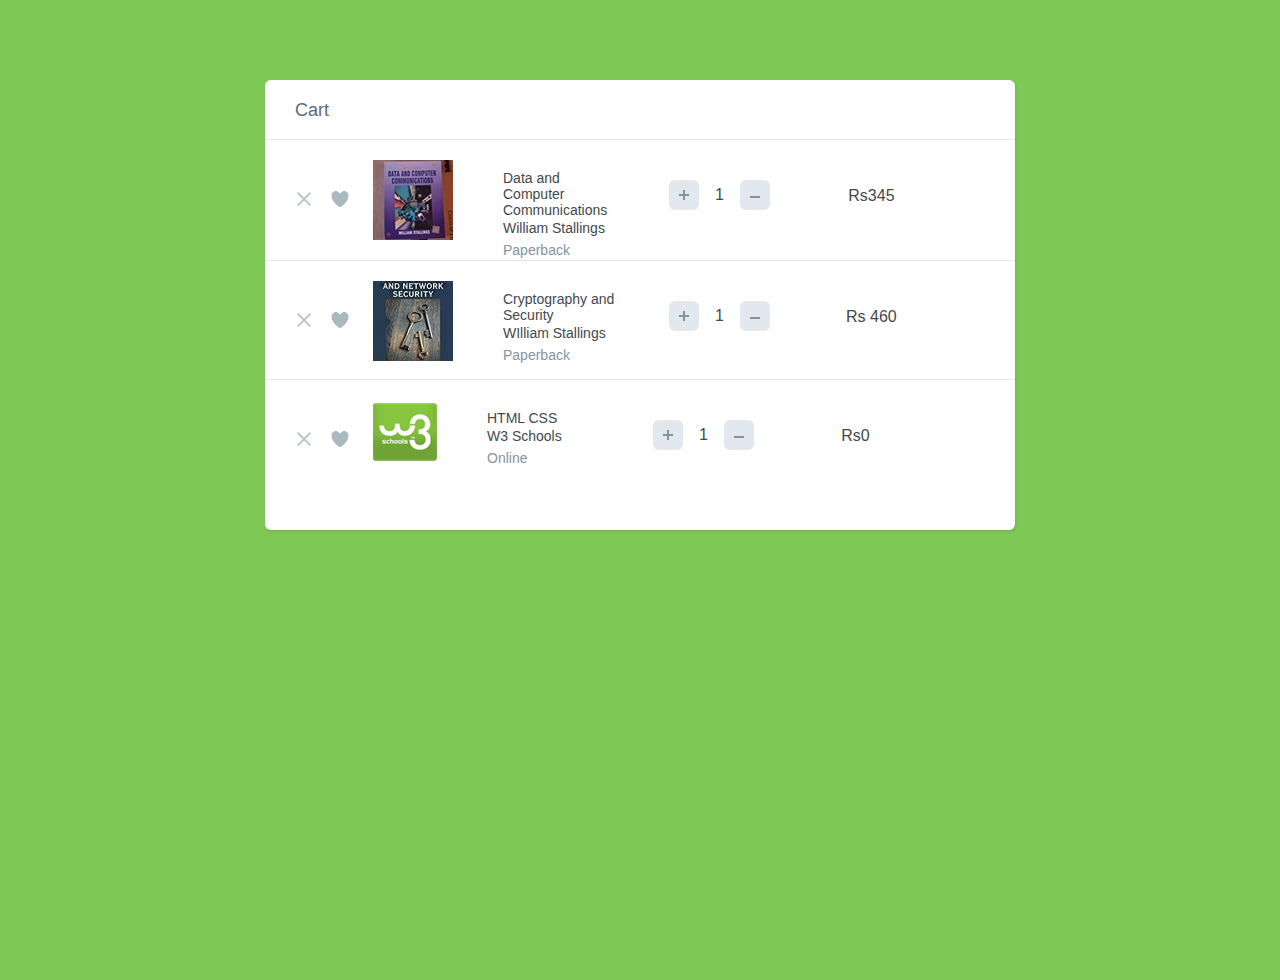
<file: dashboard/cart.html>
<!DOCTYPE html>
<html>
<head>
	<title>Cart</title>
	<link rel="stylesheet" type="text/css" href="styles/cart.css" />
	<script src="scripts/cart.js"></script>
	<script src="https://code.jquery.com/jquery-2.2.4.js"></script>
</head>
<body>

<div class="shopping-cart">
  <!-- Title -->
  <div class="title">
    Cart
  </div>
 
  <!-- Product #1 -->
  <div class="item">
    <div class="buttons">
      <span class="delete-btn"></span>
      <span class="like-btn"></span>
    </div>
 
    <div class="image">
      <img src="styles/img1.jpg" alt="1" />
    </div>
 
    <div class="description">
      <span>Data and Computer Communications </span>
      <span>William Stallings</span>
      <span>Paperback</span>
    </div>
 
    <div class="quantity">
      <button class="plus-btn" type="button" name="button">
        <img src="styles/plus.svg" alt="2" />
      </button>
      <input type="text" name="name" value="1">
      <button class="minus-btn" type="button" name="button">
        <img src="styles/minus.svg" alt="3" />
      </button>
    </div>
 
    <div class="total-price">Rs345</div>
  </div>
 
  <!-- Product #2 -->
  <div class="item">
    <div class="buttons">
      <span class="delete-btn"></span>
      <span class="like-btn"></span>
    </div>
 
    <div class="image">
      <img src="styles/img2.jpg" alt="4"/>
    </div>
 
    <div class="description">
      <span>Cryptography and Security</span>
      <span>WIlliam Stallings</span>
      <span>Paperback</span>
    </div>
 
    <div class="quantity">
      <button class="plus-btn" type="button" name="button">
        <img src="styles/plus.svg" alt="5" />
      </button>
      <input type="text" name="name" value="1">
      <button class="minus-btn" type="button" name="button">
        <img src="styles/minus.svg" alt="6" />
      </button>
    </div>
 
    <div class="total-price">Rs 460</div>
  </div>
 
  <!-- Product #3 -->
  <div class="item">
    <div class="buttons">
      <span class="delete-btn"></span>
      <span class="like-btn"></span>
    </div>
 
    <div class="image">
      <img src="styles/img3.jpg" alt="7" />
    </div>
 
    <div class="description">
      <span>HTML CSS</span>
      <span>W3 Schools</span>
      <span>Online</span>
    </div>
 
    <div class="quantity">
      <button class="plus-btn" type="button" name="button">
        <img src="styles/plus.svg" alt="8" />
      </button>
      <input type="text" name="name" value="1">
      <button class="minus-btn" type="button" name="button">
        <img src="styles/minus.svg" alt="9" />
      </button>
    </div>
 
    <div class="total-price">Rs0</div>
  </div>
</div>
</body>
</html>
</file>
<file: dashboard/styles/cart.css>
* {
  box-sizing: border-box;
}
 
html,body {
  width: 100%;
  height: 100%;
  margin: 0;
  background-color: #7EC855;
  font-family: 'Roboto', sans-serif;
}

.shopping-cart {
  width: 750px;
  height: 450px;
  margin: 80px auto;
  background: #FFFFFF;
  box-shadow: 1px 2px 3px 0px rgba(0,0,0,0.10);
  border-radius: 6px;
 
  display: flex;
  flex-direction: column;
}

.title {
  height: 60px;
  border-bottom: 1px solid #E1E8EE;
  padding: 20px 30px;
  color: #5E6977;
  font-size: 18px;
  font-weight: 400;
}
 
.item {
  padding: 20px 30px;
  height: 120px;
  display: flex;
}
 
.item:nth-child(3) {
  border-top:  1px solid #E1E8EE;
  border-bottom:  1px solid #E1E8EE;
}

.buttons {
  position: relative;
  padding-top: 30px;
  margin-right: 60px;
}
.delete-btn,.like-btn {
  display: inline-block;
  Cursor: pointer;
}
.delete-btn {
  width: 18px;
  height: 17px;
  background: url('delete-icn.svg') no-repeat center;
}
 
.like-btn {
  position: absolute;
  top: 9px;
  left: 15px;
  background: url('twitter-heart.png');
  width: 60px;
  height: 60px;
  background-size: 2900%;
  background-repeat: no-repeat;
}

.is-active {
  animation-name: animate;
  animation-duration: .8s;
  animation-iteration-count: 1;
  animation-timing-function: steps(28);
  animation-fill-mode: forwards;
}
 
@keyframes animate {
  0%   { background-position: left;  }
  50%  { background-position: right; }
  100% { background-position: right; }
}

.image {
  margin-right: 50px;
}
 
.description {
  padding-top: 10px;
  margin-right: 50px;
  width: 116px;
}
 
.description span {
  display: block;
  font-size: 14px;
  color: #43484D;
  font-weight: 400;
}
 
.description span:first-child {
  margin-bottom: 2px;
}
.description span:last-child {
  font-weight: 300;
  margin-top: 6px;
  color: #86939E;
}

.quantity {
  padding-top: 20px;
  margin-right: 60px;
}
.quantity input {
  -webkit-appearance: none;
  border: none;
  text-align: center;
  width: 32px;
  font-size: 16px;
  color: #43484D;
  font-weight: 300;
}
 
button[class*=btn] {
  width: 30px;
  height: 30px;
  background-color: #E1E8EE;
  border-radius: 6px;
  border: none;
  cursor: pointer;
}
.minus-btn img {
  margin-bottom: 2px;
}
.plus-btn img {
  margin-top: 2px;
}
 
button:focus,
input:focus {
  outline:0;
}

.total-price {
  width: 83px;
  padding-top: 27px;
  text-align: center;
  font-size: 16px;
  color: #43484D;
  font-weight: 300;
}

@media (max-width: 800px) {
  .shopping-cart {
    width: 100%;
    height: auto;
    overflow: hidden;
  }
  .item {
    height: auto;
    flex-wrap: wrap;
    justify-content: center;
  }
  .image img {
    width: 50%;
  }
  .image,.quantity,.description {
    width: 100%;
    text-align: center;
    margin: 6px 0;
  }
  .buttons {
    margin-right: 20px;
  }
}
</file>
